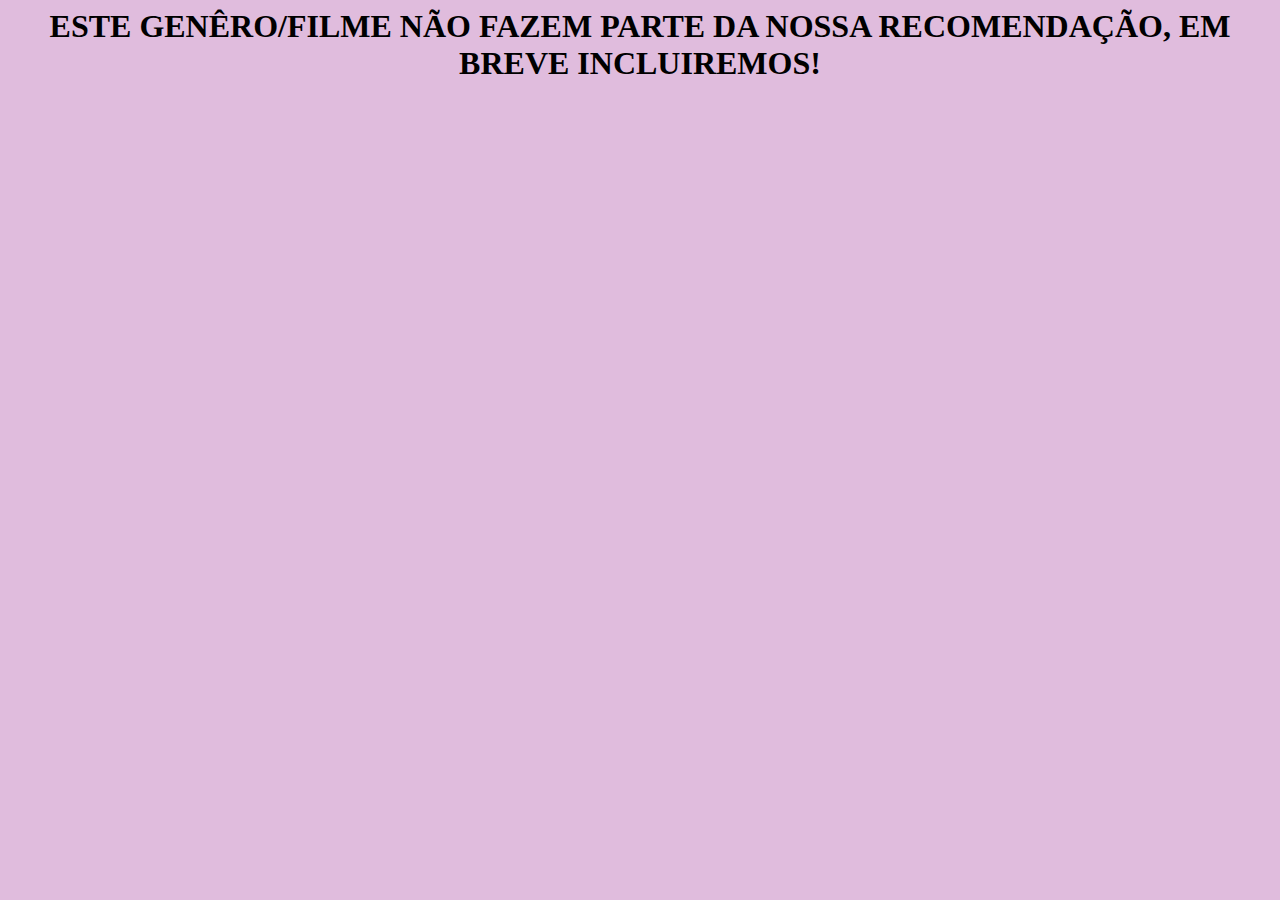
<file: filmes.html>
<meta charset="utf-8">
<body bgcolor="e0bcdd">
<center>
<script>

	window.alert(`BEM-VINDO AO SITE DUFILMS `);

//VARIAVEIS
	var nome = window.prompt(`Qual seu nome?`);
	
	var film = window.prompt(`QUE TIPO DE FILME ESTÁ PROCURANDO? \n\n 01- Terror \n\n 02- Comédia \n\n 03- Romance `);
	
	var cac = window.prompt(`O QUE VOCÊ GOSTARIA DE VER NESSE FILME? \n\n 01- Personagens bonitos \n\n 02- Um bom Plot Twist \n\n 03- História emocionante \n\n`);
	
	window.alert(`AQUI ESTÃO AS RECOMENDAÇÕES DE FILMES PARA VOCÊ \N\N COM BASE NO QUE FOI PEDIDO ${film} - ${cac}`);
	
	// fim variavies

	switch(film) {
//TERROR	
		case "terror":
		case "TERROR":
		case "Terror":
		case "01":
//peronagens

		if (cac == "Personagens bonitos" || cac == "01" || cac == "PERSONAGENS BONITOS") {
			document.write(`<H1> DUFILMS RECOMENDA </H1> <br> <br> <br> <hr>`);
			document.write(`<H1> BEM-VINDO ${nome}!!! </H1>`);
			document.write(`<H3> AS PREFERÊNCIAS SÃO: TERROR COM PERSONAGENS BONITOS </H3> <BR> <BR> <HR>`);
			document.write(`<H3> 1º Sugestão: GET OUT/CORRA! <BR> </H3>`);
			document.write(`<img src="https://m.media-amazon.com/images/I/61RsJbAFxbS._AC_SX679_.jpg"> <br> <br>`);
			document.write(`<h3> Personagens Bonitos: ⭐⭐⭐⭐⭐ <br> </h3>`);
			document.write(`<h3> Plot Twist: ⭐⭐⭐⭐⭐ </h3> <br> `);
			document.write(` <h3> Historia emocionante: ⭐⭐⭐⭐⭐</h3> <br>`);
			document.write(`<h3> Filme ganhador de 4 oscars em 2018! Melhor Roteiro original, Melhor Filme, Melhor ator e Melhor Direção </h3><br><br> `);
//filme1
			document.write(`<H3> 2ª Sugestão: RUA DO MEDO <BR> </H3>`);
			document.write(`<img src="https://www.depoisdasessao.com.br/wp-content/uploads/2021/07/rua-do-medo-trilogia-capa.png"><br>`);
			document.write(`<h3> Personagens Bonitos: ⭐⭐⭐⭐⭐ <br> </h3>`);
			document.write(`<h3> Plot Twist: ⭐⭐ </h3> <br> `);
			document.write(`<h3> Historia emocionante: ⭐⭐ </h3><br>`);
			document.write(`<h3> Filme não ganhou nenhum oscar </h3> <br> <br> `);
//filme2
//plottwist
		} else if (cac == "plot twist" || cac == "Plot twist" || cac == "PLOT TWIST" || cac == "02") {
					document.write(`<H1> DUFILMS RECOMENDA </H1> <br> <br> <br> <hr>`);
					document.write(`<H1> BEM-VINDO ${nome}!!! </H1>`);
					document.write(`<H3> AS PREFERÊNCIAS SÃO: TERROR COM UM BOM PLOT TWIST </H3> <BR> <BR> <HR>`);
					document.write(`<H3> 1º Sugestão: TEM ALGUÉM NA SUA CASA <BR> </H3>`);
					document.write(`<img src="https://br.web.img3.acsta.net/pictures/21/09/13/20/53/3649050.jpg"> <br> <br>`);
					document.write(`<h3> Personagens Bonitos: ⭐⭐⭐ <br> </h3>`);
					document.write(`<h3> Plot Twist: ⭐⭐⭐⭐⭐ </h3> <br> `);
					document.write(`<h3> História emocionante: ⭐⭐⭐⭐ </h3> <br>`);
					document.write(`<h3> Filme NÃO ganhou nenhum oscar!</h3> <br> <br>`);
//filme1
					document.write(`<H3> 2ª Sugestão: CASAMENTO SANGRENTO  <BR> </H3>`);
					document.write(`<img src="https://media.fstatic.com/02gOdRXdHo7PCKrxQdiceMg0qNw=/290x478/smart/media/movies/covers/2019/06/ready_or_not.jpg"> <br><br>`);
					document.write(`<h3> Personagens Bonitos: ⭐⭐⭐⭐ <br> </h3>`);
					document.write(`<h3> Plot Twist: ⭐⭐⭐⭐⭐ </h3> <br> `);
					document.write(`<h3> História emocionante: ⭐⭐⭐⭐ </h3> <br>`);
					document.write(`<h3> Filme não ganhou nenhum oscar </h3> <br> <br> `);
//filme2
//Historia


			} else if (cac == "Historia emocionante" || cac == "HISTORIA EMOCIONANTE" || cac == "historia emocionante" || cac == "03") {

				document.write(`<H1> DUFILMS RECOMENDA </H1> <br> <br> <br> <hr>`);
					document.write(`<H1> BEM-VINDO ${nome}!!! </H1>`);
					document.write(`<H3> AS PREFERÊNCIAS SÃO: TERROR COM UMA HISTÓRIA EMOCIONANTE </H3> <BR> <BR> <HR>`);
					document.write(`<H3> 1º Sugestão: HALLOWEEN <BR> </H3>`);
					document.write(`<img src="https://upload.wikimedia.org/wikipedia/pt/8/87/Halloween_cover.jpg"> <br> <br>`);
					document.write(`<h3> Personagens Bonitos: ⭐⭐⭐ <br> </h3>`);
					document.write(`<h3> Plot Twist: ⭐⭐⭐ </h3> <br> `);
					document.write(`<h3> História emocionante: ⭐⭐⭐⭐⭐ </h3> <br>`);
					document.write(`<h3> Filme NÃO ganhou nenhum oscar!</h3> <br> <br>`);
//filme1
					document.write(`<H3> 2ª Sugestão: A HORA DO PESADELO <BR> </H3>`);
					document.write(`<img src="https://br.web.img3.acsta.net/pictures/15/03/10/16/48/336112.jpg"> <br><br>`);
					document.write(`<h3> Personagens Bonitos: ⭐⭐⭐⭐ <br> </h3>`);
					document.write(`<h3> Plot Twist: ⭐⭐⭐ </h3> <br> `);
					document.write(`<h3> História emocionante: ⭐⭐⭐⭐⭐ </h3> <br>`);
					document.write(`<h3> Filme não ganhou nenhum oscar </h3> <br> <br> `);
	

				} break
//COMÉDIA


		case "comédia":
		case "Comédia":
		case "COMÉDIA":
		case "02":
		case "comedia":
		case "COMEDIA":
		case "Comedia":

//PERONAGENS

		if (cac == "Personagens bonitos" || cac == "01" || cac == "PERSONAGENS BONITOS") {
			document.write(`<H1> DUFILMS RECOMENDA </H1> <br> <br> <br> <hr>`);
			document.write(`<H1> BEM-VINDO ${nome}!!! </H1>`);
			document.write(`<H3> AS PREFERÊNCIAS SÃO: COMÉDIA COM PERSONAGENS BONITOS </H3> <BR> <BR> <HR>`);
			document.write(`<H3> 1º Sugestão: MAMMA MIA  <BR> </H3>`);
			document.write(`<img src="https://media.fstatic.com/PGi979KXcjQXzEaDBtU-TRvVzVU=/290x478/smart/media/movies/covers/2018/04/mamma-mia-movie-cover.jpg"> <br> <br>`);
			document.write(`<h3> Personagens Bonitos: ⭐⭐⭐⭐⭐ <br> </h3>`);
			document.write(`<h3> Plot Twist: ⭐⭐⭐ </h3> <br> `);
			document.write(` <h3> História emocionante: ⭐⭐⭐⭐⭐</h3> <br>`);
			document.write(`<h3>  </h3><br><br> `);
//filme1
			document.write(`<H3> 2ª Sugestão: CLUBE DOS CINCO <BR> </H3>`);
			document.write(`<img src="https://d3ugyf2ht6aenh.cloudfront.net/stores/593/401/products/c1493-poster-the-breakfast-club-041-b6a8922f5c4f19b71b15109465060618-1024-1024.jpg"><br>`);
			document.write(`<h3> Personagens Bonitos: ⭐⭐⭐⭐⭐ <br> </h3>`);
			document.write(`<h3> Plot Twist: ⭐⭐⭐⭐ </h3> <br> `);
			document.write(`<h3> História emocionante: ⭐⭐⭐⭐ </h3><br>`);
			document.write(`<h3> Filme não ganhou nenhum oscar </h3> <br> <br> `);
//filme2
//plottwist
		} else if (cac == "plot twist" || cac == "Plot twist" || cac == "PLOT TWIST" || cac == "02") {
					document.write(`<H1> DUFILMS RECOMENDA </H1> <br> <br> <br> <hr>`);
					document.write(`<H1> BEM-VINDO ${nome}!!! </H1>`);
					document.write(`<H3> AS PREFERÊNCIAS SÃO: COMÉDIA COM UM BOM PLOT TWIST </H3> <BR> <BR> <HR>`);
					document.write(`<H3> 1º Sugestão: GENTE GRANDE <BR> </H3>`);
					document.write(`<img src="https://br.web.img3.acsta.net/pictures/210/299/21029996_20130821205722213.jpg"> <br> <br>`);
					document.write(`<h3> Personagens Bonitos: ⭐⭐⭐ <br> </h3>`);
					document.write(`<h3> Plot Twist: ⭐⭐⭐⭐⭐ </h3> <br> `);
					document.write(`<h3> História emocionante: ⭐⭐⭐⭐ </h3> <br>`);
					document.write(`<h3> Filme NÃO ganhou nenhum oscar!</h3> <br> <br>`);
//filme1
					document.write(`<H3> 2ª Sugestão: TREINANDO O PAPAI <BR> </H3>`);
					document.write(`<img src="https://upload.wikimedia.org/wikipedia/pt/a/a1/Treinando-o-papai.jpg"> <br><br>`);
					document.write(`<h3> Personagens Bonitos: ⭐⭐⭐⭐⭐ <br> </h3>`);
					document.write(`<h3> Plot Twist: ⭐⭐⭐⭐⭐ </h3> <br> `);
					document.write(`<h3> História emocionante: ⭐⭐⭐⭐⭐ </h3> <br>`);
					document.write(`<h3> Filme não ganhou nenhum oscar </h3> <br> <br> `);
//filme2
//Historia


			} else if (cac == "Historia emocionante" || cac == "HISTORIA EMOCIONANTE" || cac == "historia emocionante" || cac == "03") {

				document.write(`<H1> DUFILMS RECOMENDA </H1> <br> <br> <br> <hr>`);
					document.write(`<H1> BEM-VINDO ${nome}!!! </H1>`);
					document.write(`<H3> AS PREFERÊNCIAS SÃO: COMÉDIA COM UMA HISTÓRIA EMOCIONANTE </H3> <BR> <BR> <HR>`);
					document.write(`<H3> 1º Sugestão: ERA UMA VEZ EM HOLLYWOOD <BR> </H3>`);
					document.write(`<img src="https://upload.wikimedia.org/wikipedia/pt/a/a6/Once_Upon_a_Time_in_Hollywood_poster.png"> <br> <br>`);
					document.write(`<h3> Personagens Bonitos: ⭐⭐⭐ <br> </h3>`);
					document.write(`<h3> Plot Twist: ⭐⭐⭐⭐⭐ </h3> <br> `);
					document.write(`<h3> Historia emocionante: ⭐⭐⭐⭐⭐ </h3> <br>`);
					document.write(`<h3> Filme NÃO ganhou nenhum oscar!</h3> <br> <br>`);
//filme1
					document.write(`<H3> 2ª Sugestão: PARASITA  <BR> </H3>`);
					document.write(`<img src="https://upload.wikimedia.org/wikipedia/pt/thumb/b/be/Parasite_poster.jpg/250px-Parasite_poster.jpg"> <br><br>`);
					document.write(`<h3> Personagens Bonitos: ⭐⭐⭐⭐ <br> </h3>`);
					document.write(`<h3> Plot Twist: ⭐⭐⭐⭐⭐ </h3> <br> `);
					document.write(`<h3> História emocionante: ⭐⭐⭐⭐⭐ </h3> <br>`);
					document.write(`<h3> Filme ganhou 6 oscars em 2020!!! Melhor filme, Melhor direção, Melhor Filme Internacional, Melhor roteiro Original, Melhor montagem e melhor direção de arte </h3> <br> <br> `);
				} break


	
		case "romance":
		case "ROMANCE":
		case "Romance":
		case "03":
//filme1

		if (cac == "Personagens bonitos" || cac == "01" || cac == "PERSONAGENS BONITOS") {

			document.write(`<H1> DUFILMS RECOMENDA </H1> <br> <br> <br> <hr>`);
			document.write(`<H1> BEM-VINDO ${nome}!!! </H1>`);
			document.write(`<H3> AS PREFERÊNCIAS SÃO: TERROR COM PERSONAGENS BONITOS </H3> <BR> <BR> <HR>`);

			document.write(`<H3> 1º Sugestão: SAGA CREPUSCULO <BR> </H3>`);
			document.write(`<img src="https://i.pinimg.com/originals/bc/82/49/bc82490a9aee9dfba3b03059c1e164ee.jpg"> <br> <br>`);
			document.write(`<h3> Personagens Bonitos: ⭐⭐⭐⭐⭐ <br> </h3>`);
			document.write(`<h3> Plot Twist: ⭐⭐⭐⭐⭐ </h3> <br> `);
			document.write(`<h3> História emocionante: ⭐⭐⭐⭐⭐ </h3> <br>`);
			document.write(`<h3> Filme NÃO ganhou nenhum oscar!</h3> <br> <br>`);

			document.write(`<H3> 2ª Sugestão: 500 DIAS COM ELA <BR> </H3>`);
			document.write(`<img src="https://br.web.img3.acsta.net/medias/nmedia/18/87/30/15/20028674.jpg"><br>`);
			document.write(`<h3> Personagens Bonitos: ⭐⭐⭐⭐⭐ <br> </h3>`);
			document.write(`<h3> Plot Twist: ⭐⭐⭐⭐ </h3> <br> `);
			document.write(`<h3> História emocionante: ⭐⭐⭐⭐ </h3><br>`);
			document.write(`<h3> Filme não ganhou nenhum oscar </h3> <br> <br> `);
//filme2
//plottwist
			} else if (cac == "plot twist" || cac == "Plot twist" || cac == "PLOT TWIST" || cac == "02") {
					document.write(`<H1> DUFILMS RECOMENDA </H1> <br> <br> <br> <hr>`);
					document.write(`<H1> BEM-VINDO ${nome}!!! </H1>`);
					document.write(`<H3> AS PREFERÊNCIAS SÃO: ROMANCE COM UM BOM PLOT TWIST </H3> <BR> <BR> <HR>`);
					document.write(`<H3> 1º Sugestão: NASCE UMA ESTRELA <BR> </H3>`);
					document.write(`<img src="https://cdn.fstatic.com/media/movies/covers/2018/10/A-Star-Is-Born-poster-2.jpg"> <br> <br>`);
					document.write(`<h3> Personagens Bonitos: ⭐⭐⭐⭐⭐ <br> </h3>`);
					document.write(`<h3> Plot Twist: ⭐⭐⭐⭐⭐ </h3> <br> `);
					document.write(`<h3> História emocionante: ⭐⭐⭐⭐⭐ </h3> <br>`);
					document.write(`<h3> Filme NÃO ganhou nenhum oscar!</h3> <br> <br>`);
//filme1
					document.write(`<H3> 2ª Sugestão: A ÚLTIMA MÚSICA  <BR> </H3>`);
					document.write(`<img src="https://br.web.img2.acsta.net/medias/nmedia/18/87/32/17/19874294.jpg"> <br><br>`);
					document.write(`<h3> Personagens Bonitos: ⭐⭐⭐⭐⭐ <br> </h3>`);
					document.write(`<h3> Plot Twist: ⭐⭐⭐⭐⭐ </h3> <br> `);
					document.write(`<h3> História emocionante: ⭐⭐⭐⭐ </h3> <br>`);
					document.write(`<h3> Filme não ganhou nenhum oscar </h3> <br> <br> `);
//filme2
//Historia


				} else if (cac == "Historia emocionante" || cac == "HISTORIA EMOCIONANTE" || cac == "historia emocionante" || cac == "03") {

				document.write(`<H1> DUFILMS RECOMENDA </H1> <br> <br> <br> <hr>`);
					document.write(`<H1> BEM-VINDO ${nome}!!! </H1>`);
					document.write(`<H3> AS PREFERÊNCIAS SÃO: ROMANCE COM UMA HISTÓRIA EMOCIONANTE </H3> <BR> <BR> <HR>`);
					document.write(`<H3> 1º Sugestão: LA LA LAND <BR> </H3>`);
					document.write(`<img src="https://img.elo7.com.br/product/zoom/265F027/big-poster-filme-la-la-land-lo01-tamanho-90x60-cm-poster-de-filme.jpg"> <br> <br>`);
					document.write(`<h3> Personagens Bonitos: ⭐⭐⭐⭐⭐ <br> </h3>`);
					document.write(`<h3> Plot Twist: ⭐⭐⭐⭐⭐</h3> <br> `);
					document.write(`<h3> História emocionante: ⭐⭐⭐⭐⭐ </h3> <br>`);
					document.write(`<h3> Filme ganhou 5 oscar! MELHOR ATRIZ, MELHOR DIREÇÃO, MELHOR FOTOGRAFIA, MELHOR TRILHA SONORA, MELHOR DIREÇÃO DE ARTE. </h3> <br> <br>`);
//filme1
					document.write(`<H3> 2ª Sugestão: MOONLIGHT <BR> </H3>`);
					document.write(`<img src="https://upload.wikimedia.org/wikipedia/pt/f/f3/Moonlight_%28filme%29.png"> <br><br>`);
					document.write(`<h3> Personagens Bonitos: ⭐⭐⭐⭐⭐ <br> </h3>`);
					document.write(`<h3> Plot Twist: ⭐⭐⭐⭐⭐ </h3> <br> `);
					document.write(`<h3> História emocionante: ⭐⭐⭐⭐⭐ </h3> <br>`);
					document.write(`<h3> Filme ganhou 8 oscars! Melhor filme, melhor ator coadjuvante, melhor roteiro adaptado, melhor atriz coadjuvante, melhor direção, melhor trilha sonora, melhor fotografia e melhor montagem </h3> <br> <br> `);
				} break
			
			default: 
			document.write(`<H1> ESTE GENÊRO/FILME NÃO FAZEM PARTE DA NOSSA RECOMENDAÇÃO, EM BREVE INCLUIREMOS! </H1>`);
			break
	
	}















</script>
</center>
</file>
